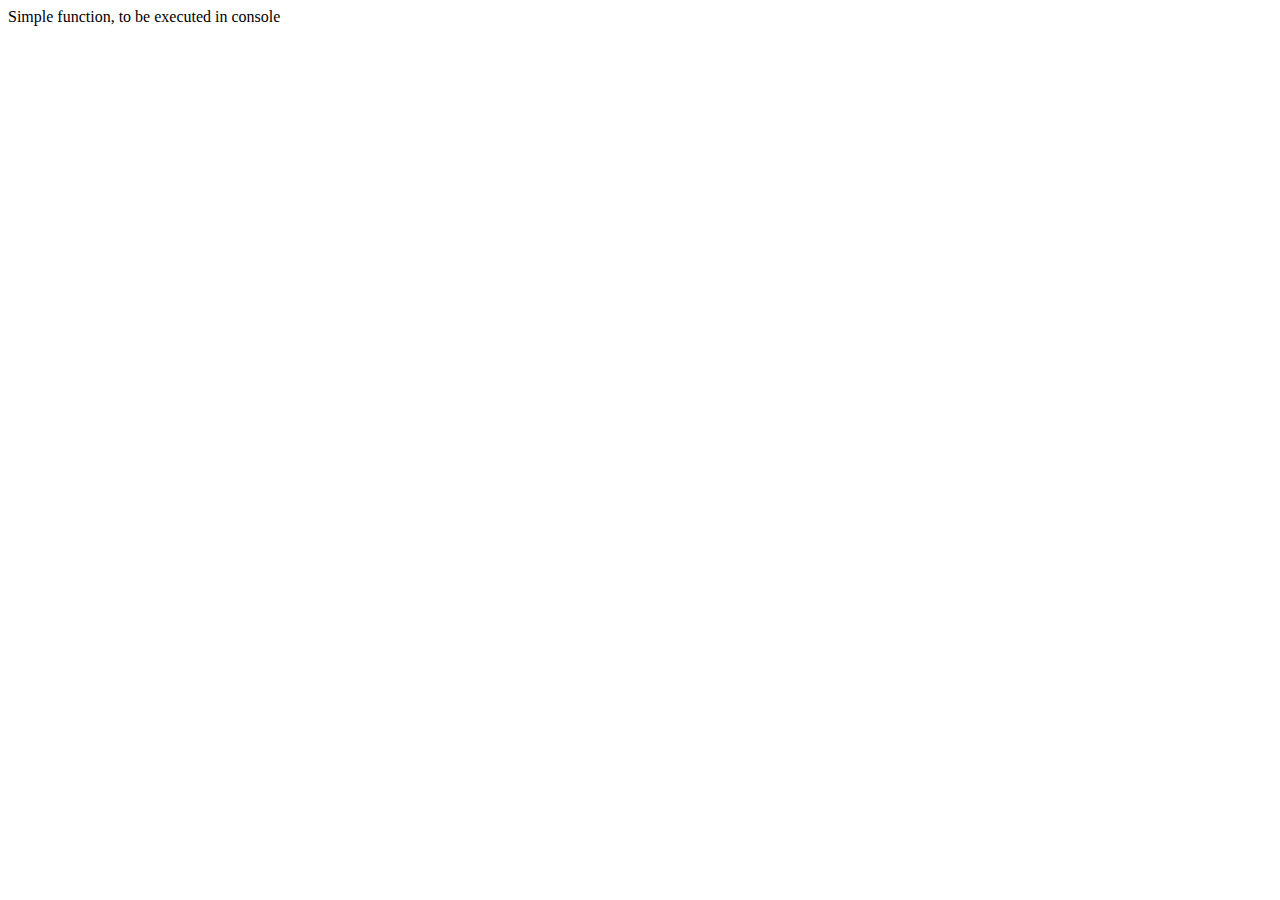
<file: Algorithm/index.html>
<!DOCTYPE html>
<html>
    <head>
        <title>My first JS function</title>
        <meta charset="UTF-8">
        <meta name="viewport" content="width=device-width, initial-scale=1.0">
        <script src="script.js"></script>
    </head>
    <body>
        <div>Simple function, to be executed in console</div>
    </body>
</html>
</file>
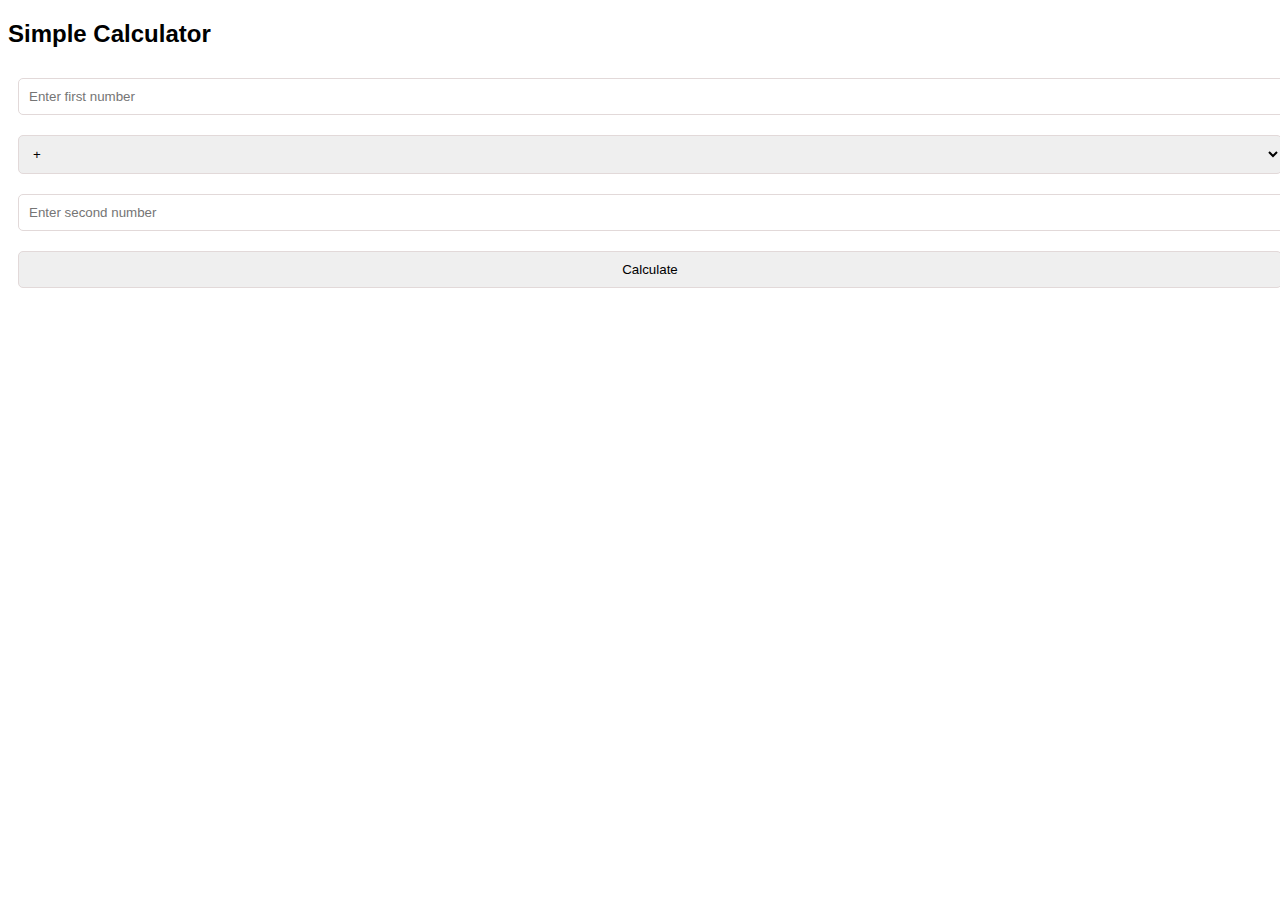
<file: Calculator/index.html>
<!DOCTYPE html>
<html lang="en">
     <head>
        <meta charset="UTF-8">
        <meta name="viewport" content="width=device-width, initial-scale=1.8">
        <title> Simple Calculator</title>
        <link rel="stylesheet" href="styles.css">
    </head>
    <body>
        <div class="Calculator">
            <h2>Simple Calculator</h2>
            <form>
                <input type ="number" id="number1" placeholder="Enter first number" required>
                <select id="operation">
                    <option value="add">+</option>
                    <option value="subtract">-</option>
                </select>
                <input type="number" id="number2" placeholder="Enter second number" required>
                    <button type="button" onclick="calculate()">Calculate</button>
            </form>
            <div id="result"></div>
        </div>
    <script src="script.js"></script>
    </body>
</html>
</file>
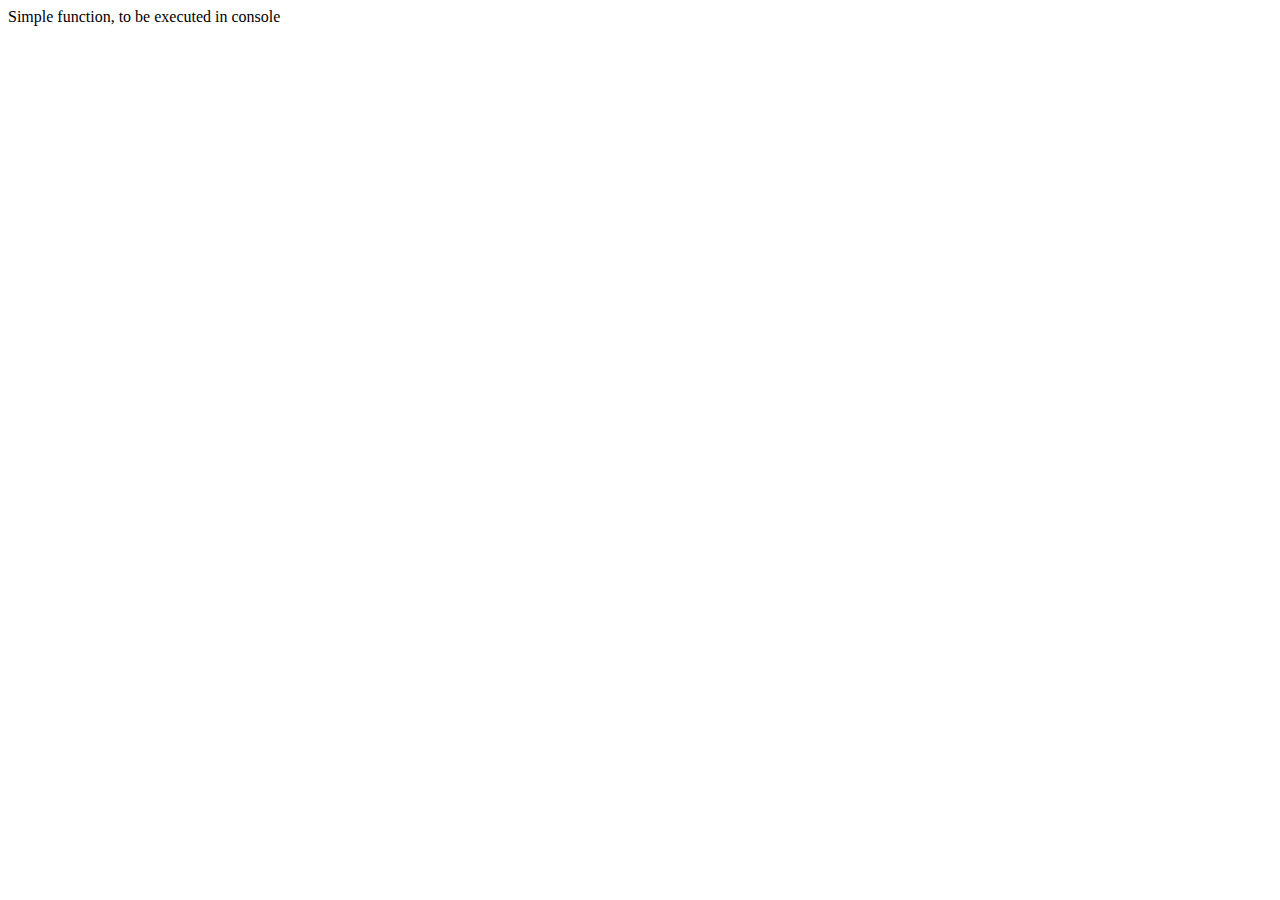
<file: E01/index.html>
<!DOCTYPE html>
<html>
    <Head>
        <Title> My first JS function</Title>
        <meta charset="UTF-8">
        <meta name="viewport" content="width=device-width, initial-scale=1.8">    
    </Head>
    <body>
        <div>Simple function, to be executed in console</div>
    </body>
</html>
</file>
<file: Calculator/styles.css>
body {
    font-family: Arial, sans-serif;


}
.calculator{
    background: fixed;
    padding: 20px;
    border-radius:10px;



}

.h2{
    margin-bottom: 20px;
    padding: 20px;
}

input, select, button{
    width: 100%;
    padding: 10px;
    margin:10px ;
    border:1px solid rgb(226, 217, 217); 
    border-radius: 5px; 
}
</file>
